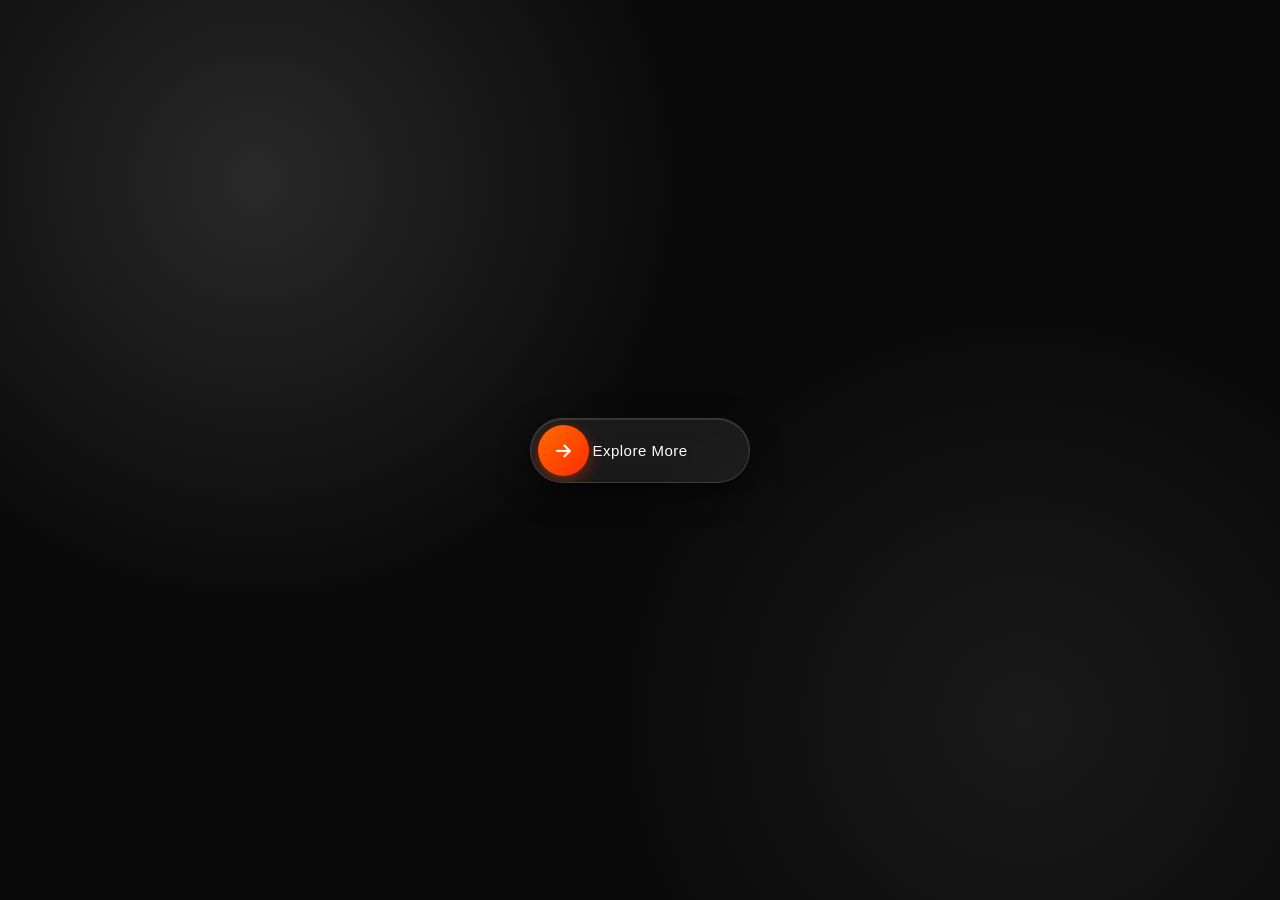
<file: 1. mouseHover/index.html>
<!DOCTYPE html>
<html lang="en">

<head>
    <meta charset="UTF-8">
    <meta name="viewport" content="width=device-width, initial-scale=1.0">
    <title>Animated Button</title>
    <link rel="stylesheet" href="https://cdnjs.cloudflare.com/ajax/libs/font-awesome/6.7.2/css/all.min.css">
    <link rel="stylesheet" href="style.css">
</head>

<body>
    <a href="#" class="box">
        <span class="text">Explore More</span>
        <span class="icon">
            <i class="fa-solid fa-arrow-right"></i>
        </span>
    </a>
</body>

</html>
</file>
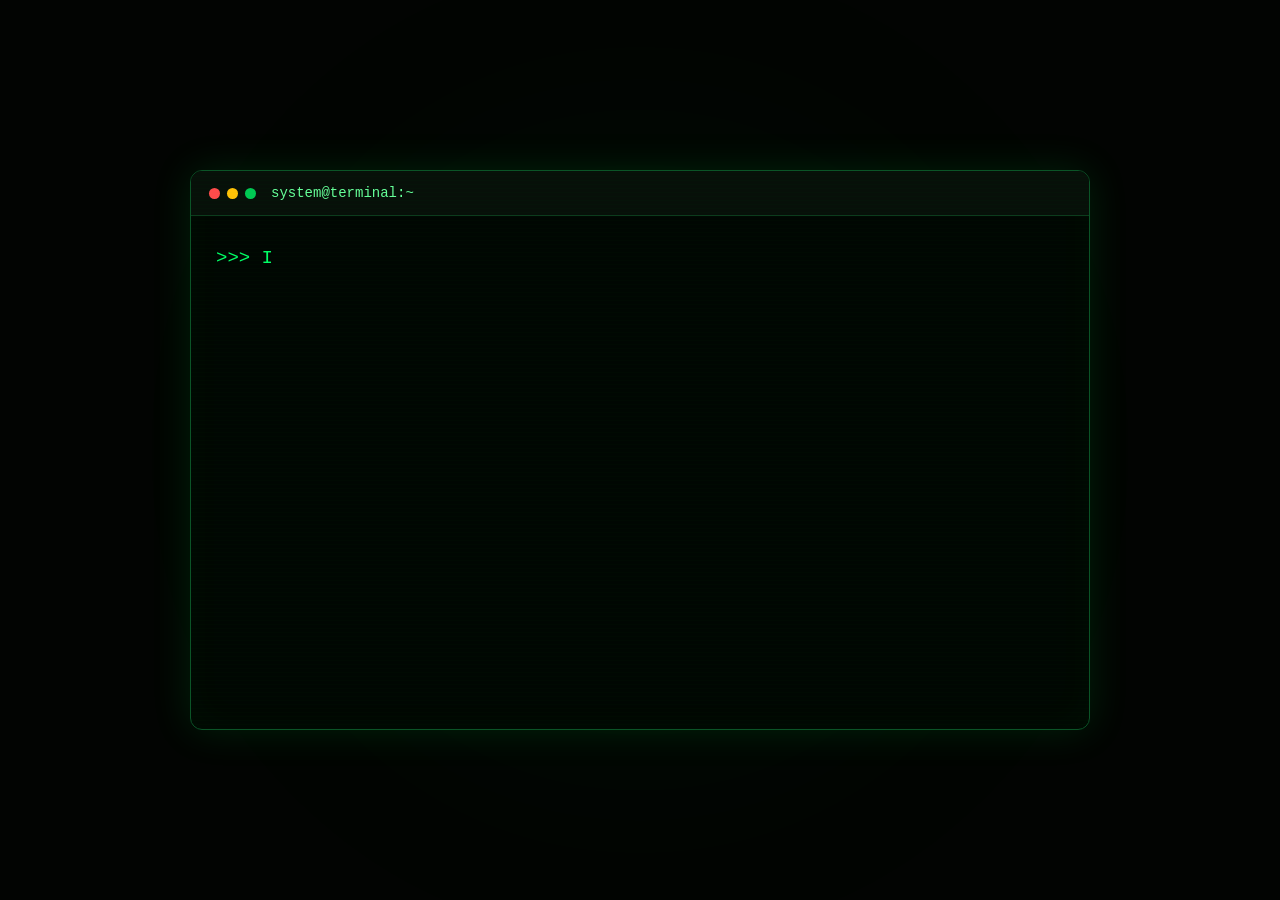
<file: 2. Hacking-templete/index.html>
<!DOCTYPE html>
<html lang="en">

<head>
    <meta charset="UTF-8">
    <meta name="viewport" content="width=device-width, initial-scale=1.0">
    <title>Terminal</title>
    <link rel="stylesheet" href="style.css">
</head>

<body>

    <div class="terminal">

        <div class="terminal-header">
            <div class="dots">
                <span></span>
                <span></span>
                <span></span>
            </div>

            <p>system@terminal:~</p>
        </div>

        <div class="terminal-body" id="terminal"></div>

    </div>

    <script src="script.js"></script>
</body>

</html>
</file>
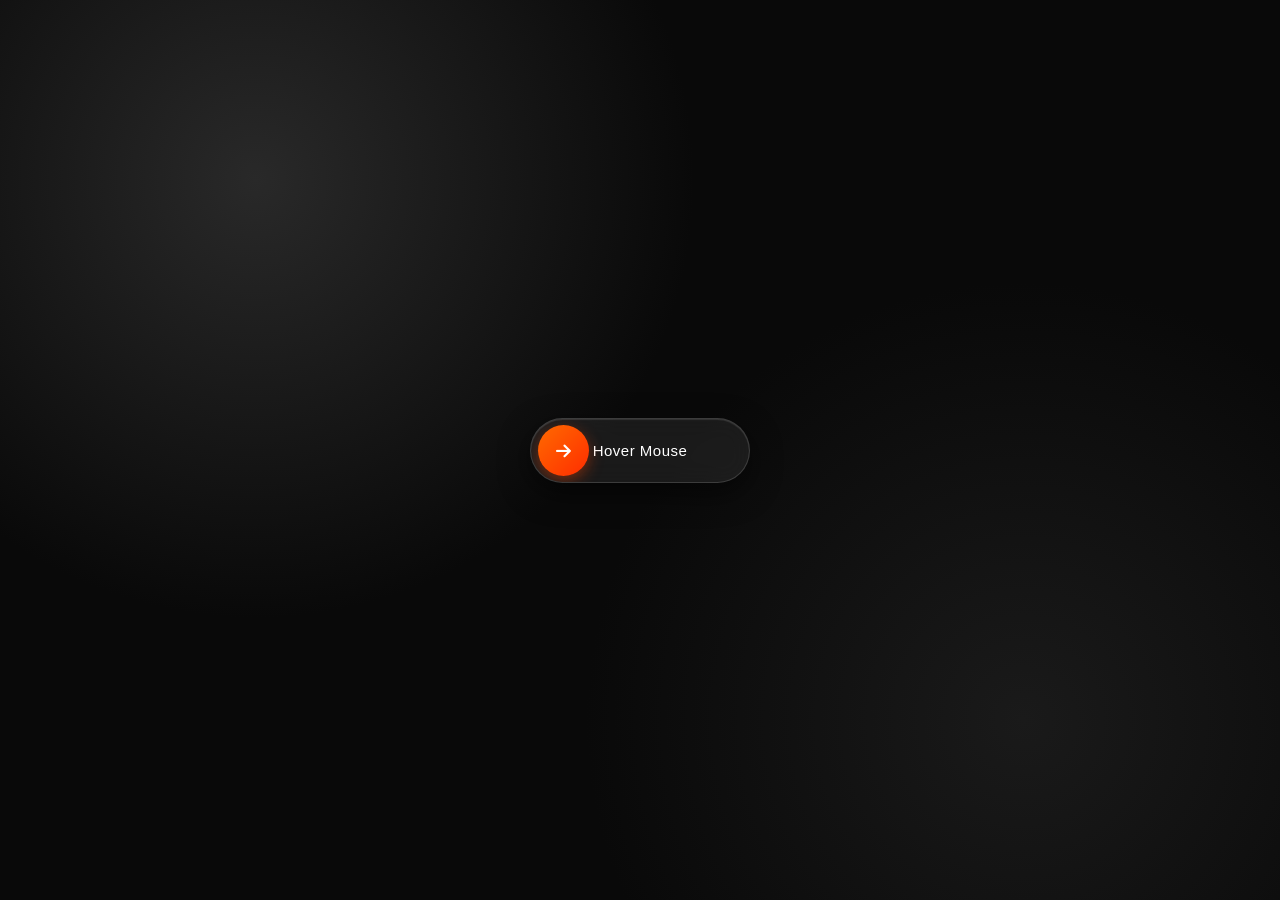
<file: mouseHover/index.html>
<!DOCTYPE html>
<html lang="en">

<head>
    <meta charset="UTF-8">
    <meta name="viewport" content="width=device-width, initial-scale=1.0">
    <title>Animated Button</title>
    <link rel="stylesheet" href="https://cdnjs.cloudflare.com/ajax/libs/font-awesome/6.7.2/css/all.min.css">
    <link rel="stylesheet" href="style.css">
</head>

<body>
    <a href="#" class="box">
        <span class="text">Hover Mouse</span>
        <span class="icon">
            <i class="fa-solid fa-arrow-right"></i>
        </span>
    </a>
</body>

</html>
</file>
<file: 1. mouseHover/style.css>
* {
    margin: 0;
    padding: 0;
    box-sizing: border-box;
    font-family: "Poppins", sans-serif;
}

body {
    min-height: 100vh;
    display: flex;
    align-items: center;
    justify-content: center;
    background: radial-gradient(circle at 20% 20%, #292929, transparent 35%), radial-gradient(circle at 80% 80%, #1a1a1a, transparent 35%), #090909;
    overflow: hidden;
}


.box {
    width: 220px;
    height: 65px;
    position: relative;
    display: flex;
    align-items: center;
    justify-content: center;
    border-radius: 50px;
    text-decoration: none;
    color: #fff;
    background: rgba(255, 255, 255, 0.07);
    border: 1px solid rgba(255, 255, 255, 0.15);
    backdrop-filter: blur(12px);
    overflow: hidden;
    box-shadow: 0 10px 30px rgba(0, 0, 0, 0.5), inset 0 1px 1px rgba(255, 255, 255, 0.12);
    transition: transform 0.4s ease, box-shadow 0.4s ease;
}

/* Glow behind button */
.box::before {
    content: "";
    position: absolute;
    width: 100px;
    height: 100px;
    background: #ff4d00;
    filter: blur(50px);
    opacity: 0;
    transition: 0.5s ease;
}

/* Hover button */
.box:hover {
    box-shadow: 0 18px 45px rgba(0, 0, 0, 0.6), 0 0 30px rgba(255, 69, 0, 0.15);
}

.box:hover::before {
    opacity: 0.35;
}

.text {
    position: relative;
    z-index: 2;
    font-size: 15px;
    font-weight: 500;
    letter-spacing: 0.5px;
    transition: transform 0.5s cubic-bezier(.68, -0.55, .27, 1.55), color 0.4s ease;
}

.box:hover .text {
    transform: translateX(-12px);
    color: rgba(0, 208, 132, 0.45);
    font-weight: 600;
}


.icon {
    position: absolute;
    left: 7px;
    width: 51px;
    height: 51px;
    display: flex;
    align-items: center;
    justify-content: center;
    border-radius: 50%;
    background: linear-gradient(135deg, #ff6a00, #ff2d00);
    color: white;
    box-shadow: 0 5px 15px rgba(255, 69, 0, 0.4);
    z-index: 3;
    transition: left 0.55s cubic-bezier(.68, -0.55, .27, 1.55), transform 0.4s ease, background 0.4s ease, box-shadow 0.4s ease;
}

/* Move icon */
.box:hover .icon {
    left: calc(100% - 58px);
    background: linear-gradient(135deg, #00d084, #00a86b);
    transform: rotate(360deg);
    box-shadow: 0 5px 20px rgba(0, 208, 132, 0.45);
}

/* arrow */
 .icon i {
    font-size: 17px;
    transition: transform 0.4s ease;
}

.box:hover .icon i {
    transform: translateX(2px);
}

/*shine effect*/
.box::after {
    content: "";
    position: absolute;
    top: 0;
    left: -100%;
    width: 60%;
    height: 100%;
    background: linear-gradient(90deg, transparent, rgba(255, 255, 255, 0.12), transparent);
    transform: skewX(-20deg);
    transition: left 0.7s ease;
}

.box:hover::after {
    left: 140%;
}

/* Click effect */
.box:active {
    transform: translateY(-2px) scale(0.97);
}
</file>
<file: 2. Hacking-templete/style.css>
* {
    margin: 0;
    padding: 0;
    box-sizing: border-box;
}

body {
    min-height: 100vh;
    display: flex;
    justify-content: center;
    align-items: center;
    background: #020402;
    color: #00ff66;
    font-family: "Courier New", monospace;
    overflow: hidden;
    position: relative;
}

body::before {
    content: "";
    position: fixed;
    width: 600px;
    height: 600px;
    background: #00ff66;
    opacity: 0.035;
    filter: blur(150px);
    border-radius: 50%;
    top: 50%;
    left: 50%;
    transform: translate(-50%, -50%);
    pointer-events: none;
}

.terminal {
    width: min(900px, 92%);
    height: 560px;
    background: rgba(0, 8, 3, 0.97);
    border: 1px solid #0b5427;
    border-radius: 12px;
    box-shadow:
        0 0 40px rgba(0, 255, 80, 0.12),
        inset 0 0 40px rgba(0, 255, 80, 0.03);
    overflow: hidden;
    position: relative;
    z-index: 1;
    animation: terminalGlow 4s ease-in-out infinite;
}

.terminal-header {
    height: 45px;
    display: flex;
    align-items: center;
    padding: 0 18px;
    background: #071009;
    border-bottom: 1px solid #0c3c1d;
    position: relative;
    z-index: 2;
}

.terminal-header p {
    margin-left: 15px;
    color: #66ff99;
    font-size: 14px;
}

.dots {
    display: flex;
    gap: 7px;
}

.dots span {
    width: 11px;
    height: 11px;
    border-radius: 50%;
}

.dots span:nth-child(1) {
    background: #ff4b4b;
}

.dots span:nth-child(2) {
    background: #ffc107;
}

.dots span:nth-child(3) {
    background: #00c853;
}

.terminal-body {
    height: calc(100% - 45px);
    padding: 25px;
    font-size: clamp(14px, 2vw, 19px);
    line-height: 1.8;
    position: relative;
    z-index: 2;
    overflow-y: auto;
    scrollbar-width: thin;
    scrollbar-color: #0b5427 transparent;
}

.line {
    opacity: 0;
    transform: translateX(-12px);
    animation: showLine 0.3s ease forwards;
    word-break: break-word;
}

.warning {
    color: #ffd000;
    text-shadow: 0 0 8px rgba(255, 208, 0, 0.3);
}

.danger {
    color: #ff3b3b;
    text-shadow: 0 0 8px rgba(255, 0, 0, 0.4);
}

.success {
    color: #00ff66;
    text-shadow: 0 0 8px rgba(0, 255, 80, 0.35);
}

.cursor {
    display: inline-block;
    width: 9px;
    height: 20px;
    margin-left: 5px;
    background: #00ff66;
    vertical-align: middle;
    box-shadow: 0 0 8px #00ff66;
    animation: blink 0.7s infinite;
}

.terminal::after {
    content: "";
    position: absolute;
    inset: 0;
    pointer-events: none;
    background: repeating-linear-gradient(0deg,
            rgba(0, 255, 80, 0.015) 0px,
            rgba(0, 255, 80, 0.015) 1px,
            transparent 1px,
            transparent 4px);
    z-index: 10;
}

@keyframes showLine {
    to {
        opacity: 1;
        transform: translateX(0);
    }
}

@keyframes blink {

    0%,
    50% {
        opacity: 1;
    }

    51%,
    100% {
        opacity: 0;
    }
}

@keyframes terminalGlow {

    0%,
    100% {
        box-shadow:
            0 0 30px rgba(0, 255, 80, 0.08),
            inset 0 0 40px rgba(0, 255, 80, 0.02);
    }

    50% {
        box-shadow:
            0 0 45px rgba(0, 255, 80, 0.15),
            inset 0 0 50px rgba(0, 255, 80, 0.04);
    }
}

@media (max-width: 600px) {
    body {
        padding: 15px;
    }

    .terminal {
        width: 100%;
        height: 500px;
        border-radius: 9px;
    }

    .terminal-header {
        height: 40px;
        padding: 0 13px;
    }

    .terminal-header p {
        font-size: 12px;
        margin-left: 12px;
    }

    .dots {
        gap: 5px;
    }

    .dots span {
        width: 9px;
        height: 9px;
    }

    .terminal-body {
        height: calc(100% - 40px);
        padding: 18px;
        font-size: 14px;
        line-height: 1.7;
    }

    .cursor {
        width: 7px;
        height: 17px;
    }
}

@media (max-width: 380px) {
    .terminal-body {
        padding: 14px;
        font-size: 12px;
    }
}
</file>
<file: mouseHover/style.css>
* {
    margin: 0;
    padding: 0;
    box-sizing: border-box;
    font-family: "Poppins", sans-serif;
}

body {
    min-height: 100vh;
    display: flex;
    align-items: center;
    justify-content: center;
    background: radial-gradient(circle at 20% 20%, #292929, transparent 35%), radial-gradient(circle at 80% 80%, #1a1a1a, transparent 35%), #090909;
    overflow: hidden;
}


.box {
    width: 220px;
    height: 65px;
    position: relative;
    display: flex;
    align-items: center;
    justify-content: center;
    border-radius: 50px;
    text-decoration: none;
    color: #fff;
    background: rgba(255, 255, 255, 0.07);
    border: 1px solid rgba(255, 255, 255, 0.15);
    backdrop-filter: blur(12px);
    overflow: hidden;
    box-shadow: 0 10px 30px rgba(0, 0, 0, 0.5), inset 0 1px 1px rgba(255, 255, 255, 0.12);
    transition: transform 0.4s ease, box-shadow 0.4s ease;
}

/* Glow behind button */
.box::before {
    content: "";
    position: absolute;
    width: 100px;
    height: 100px;
    background: #ff4d00;
    filter: blur(50px);
    opacity: 0;
    transition: 0.5s ease;
}

/* Hover button */
.box:hover {
    box-shadow: 0 18px 45px rgba(0, 0, 0, 0.6), 0 0 30px rgba(255, 69, 0, 0.15);
}

.box:hover::before {
    opacity: 0.35;
}

.text {
    position: relative;
    z-index: 2;
    font-size: 15px;
    font-weight: 500;
    letter-spacing: 0.5px;
    transition: transform 0.5s cubic-bezier(.68, -0.55, .27, 1.55), color 0.4s ease;
}

.box:hover .text {
    transform: translateX(-12px);
    color: rgba(0, 208, 132, 0.45);
    font-weight: 600;
}


.icon {
    position: absolute;
    left: 7px;
    width: 51px;
    height: 51px;
    display: flex;
    align-items: center;
    justify-content: center;
    border-radius: 50%;
    background: linear-gradient(135deg, #ff6a00, #ff2d00);
    color: white;
    box-shadow: 0 5px 15px rgba(255, 69, 0, 0.4);
    z-index: 3;
    transition: left 0.55s cubic-bezier(.68, -0.55, .27, 1.55), transform 0.4s ease, background 0.4s ease, box-shadow 0.4s ease;
}

/* Move icon */
.box:hover .icon {
    left: calc(100% - 58px);
    background: linear-gradient(135deg, #00d084, #00a86b);
    transform: rotate(360deg);
    box-shadow: 0 5px 20px rgba(0, 208, 132, 0.45);
}

/* arrow */
 .icon i {
    font-size: 17px;
    transition: transform 0.4s ease;
}

.box:hover .icon i {
    transform: translateX(2px);
}

/*shine effect*/
.box::after {
    content: "";
    position: absolute;
    top: 0;
    left: -100%;
    width: 60%;
    height: 100%;
    background: linear-gradient(90deg, transparent, rgba(255, 255, 255, 0.12), transparent);
    transform: skewX(-20deg);
    transition: left 0.7s ease;
}

.box:hover::after {
    left: 140%;
}

/* Click effect */
.box:active {
    transform: translateY(-2px) scale(0.97);
}
</file>
